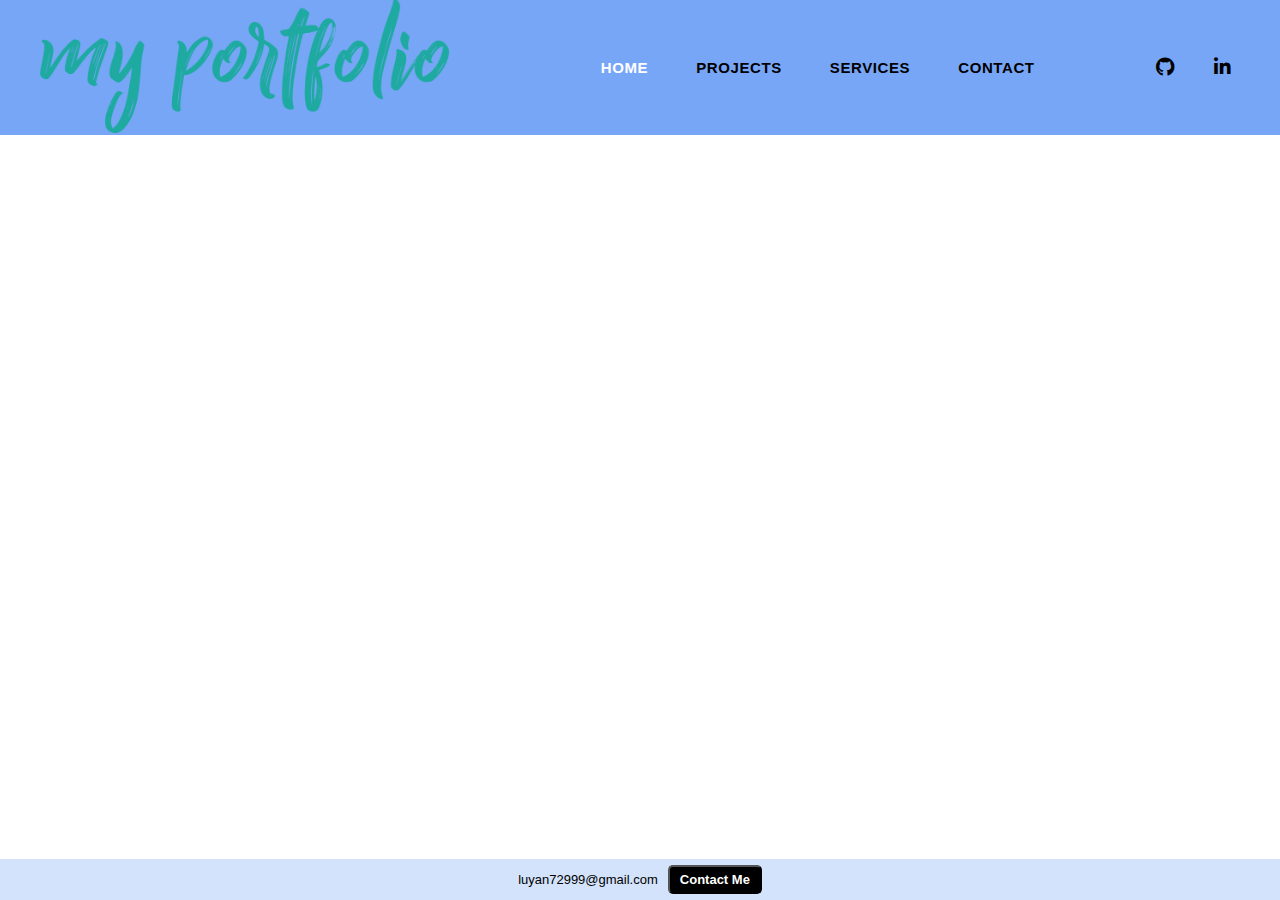
<file: index.html>
<!DOCTYPE html>
<html lang="en">
  <head>
    <meta charset="UTF-8" />
    <meta name="viewport" content="width=device-width, initial-scale=1" />
    <title>Portfolio</title>
    <link
      rel="stylesheet"
      href="https://cdnjs.cloudflare.com/ajax/libs/font-awesome/5.15.2/css/all.min.css"
    />
    <link rel="stylesheet" href="src/style.css" />
  </head>
  <body id="index">
    <div class="navbar">
      <div class="logo">
        <img src="src/profile.png" alt="my-profile-photo-or-logo" />
      </div>
      <div class="menu-sec">
        <ul class="nav-menu">
          <li><a href="index.html">Home</a></li>
          <li><a href="project.html">Projects</a></li>
          <li><a href="services.html">Services</a></li>
          <li><a href="contact.html">Contact</a></li>
        </ul>
      </div>
      <div class="social-icons">
        <a href="#" target="_blank"><i class="fab fa-github"></i></a>
        <i></i>
        <a href="#" target="_blank"><i class="fab fa-linkedin-in"></i></a>
      </div>
    </div>
    <div class="body-content">
      <div class="row">
      </div>
    </div>
    <div class="footer">
      <p>
        luyan72999@gmail.com
      </p>
      <form action="mailto:luyan72999@gmail.com" method="post" enctype="text/plain">  
        <button type="submit">Contact Me</button>
      </form>
    </div>
    <script type="text/javascript" src="src/script.js"></script>
  </body>
</html>
</file>
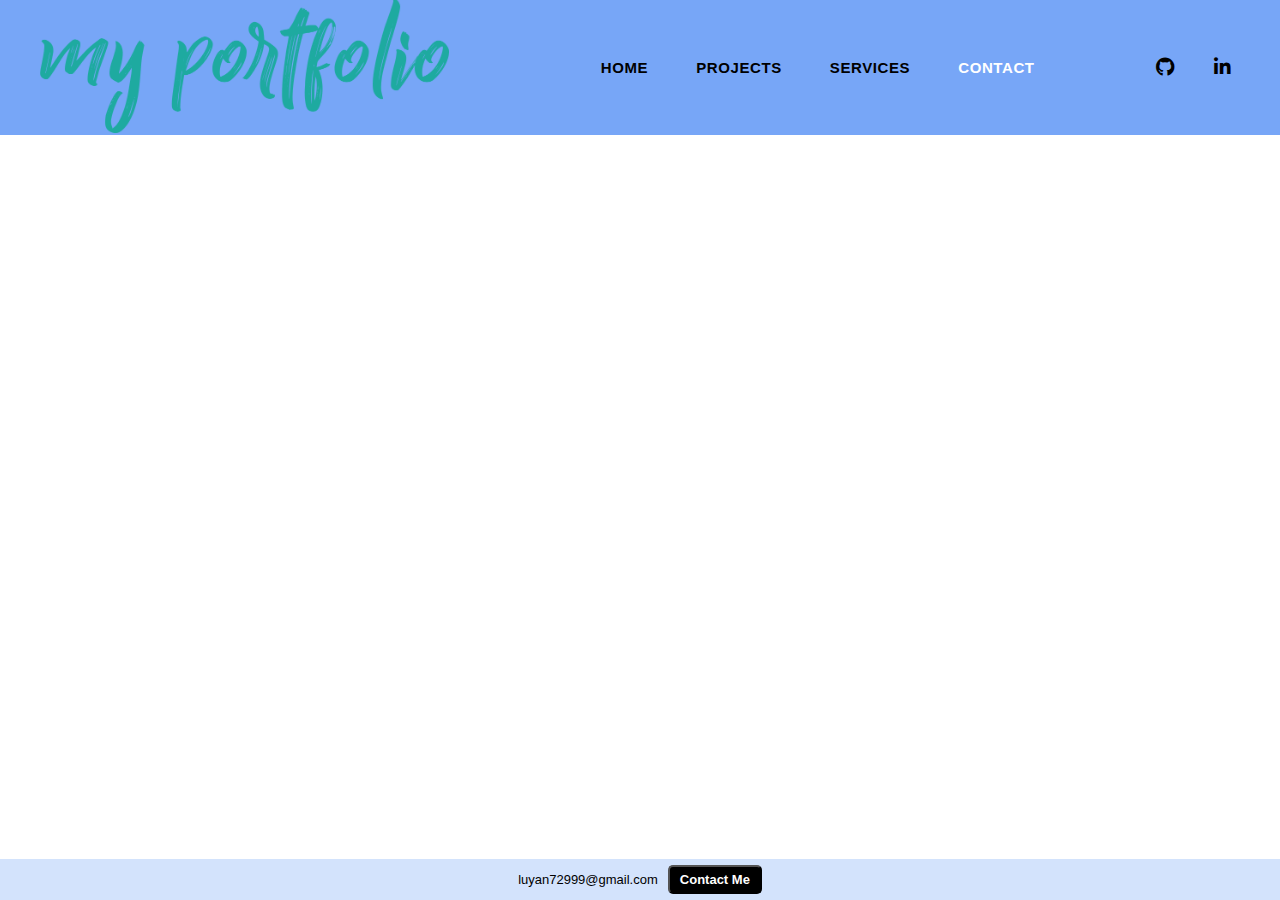
<file: contact.html>
<!DOCTYPE html>
<html lang="en">
  <head>
    <meta charset="UTF-8" />
    <meta name="viewport" content="width=device-width, initial-scale=1" />
    <title>Portfolio</title>
    <link
      rel="stylesheet"
      href="https://cdnjs.cloudflare.com/ajax/libs/font-awesome/5.15.2/css/all.min.css"
    />
    <link rel="stylesheet" href="src/style.css" />
  </head>
  <body id="contact">
    <div class="navbar">
      <div class="logo">
        <img src="src/profile.png" alt="my-profile-photo-or-logo" />
      </div>
      <div class="menu-sec">
        <ul class="nav-menu">
          <li><a href="index.html">Home</a></li>
          <li><a href="project.html">Projects</a></li>
          <li><a href="services.html">Services</a></li>
          <li><a href="contact.html">Contact</a></li>
        </ul>
      </div>
      <div class="social-icons">
        <a href="#" target="_blank"><i class="fab fa-github"></i></a>
        <i></i>
        <a href="#" target="_blank"><i class="fab fa-linkedin-in"></i></a>
      </div>
    </div>
    <div class="body-content">
      <div class="row">
      </div>
    </div>
    <div class="footer">
      <p>
        luyan72999@gmail.com
      </p>
      <form action="mailto:luyan72999@gmail.com" method="post" enctype="text/plain">  
        <button type="submit">Contact Me</button>
      </form>
    </div>
    <script type="text/javascript" src="src/script.js"></script>
  </body>
</html>
</file>
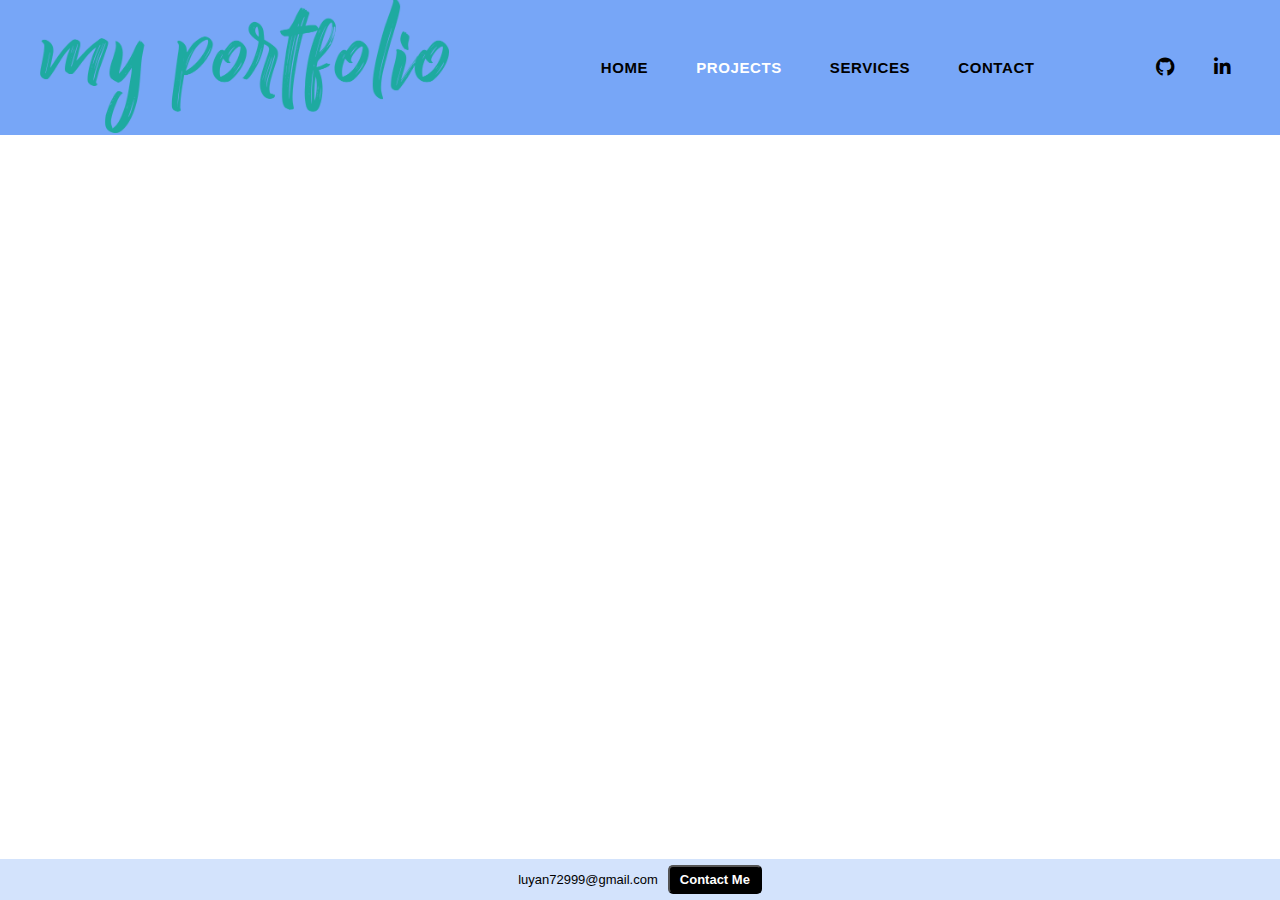
<file: project.html>
<!DOCTYPE html>
<html lang="en">
  <head>
    <meta charset="UTF-8" />
    <meta name="viewport" content="width=device-width, initial-scale=1" />
    <title>Portfolio</title>
    <link
      rel="stylesheet"
      href="https://cdnjs.cloudflare.com/ajax/libs/font-awesome/5.15.2/css/all.min.css"
    />
    <link rel="stylesheet" href="src/style.css" />
  </head>
  <body id="project">
    <div class="navbar">
      <div class="logo">
        <img src="src/profile.png" alt="my-profile-photo-or-logo" />
      </div>
      <div class="menu-sec">
        <ul class="nav-menu">
          <li><a href="index.html">Home</a></li>
          <li><a href="project.html">Projects</a></li>
          <li><a href="services.html">Services</a></li>
          <li><a href="contact.html">Contact</a></li>
        </ul>
      </div>
      <div class="social-icons">
        <a href="#" target="_blank"><i class="fab fa-github"></i></a>
        <i></i>
        <a href="#" target="_blank"><i class="fab fa-linkedin-in"></i></a>
      </div>
    </div>
    <div class="body-content">
      <div class="row">
      </div>
    </div>
    <div class="footer">
      <p>
        luyan72999@gmail.com
      </p>
      <form action="mailto:luyan72999@gmail.com" method="post" enctype="text/plain">  
        <button type="submit">Contact Me</button>
      </form>
    </div>
    <script type="text/javascript" src="src/script.js"></script>
  </body>
</html>
</file>
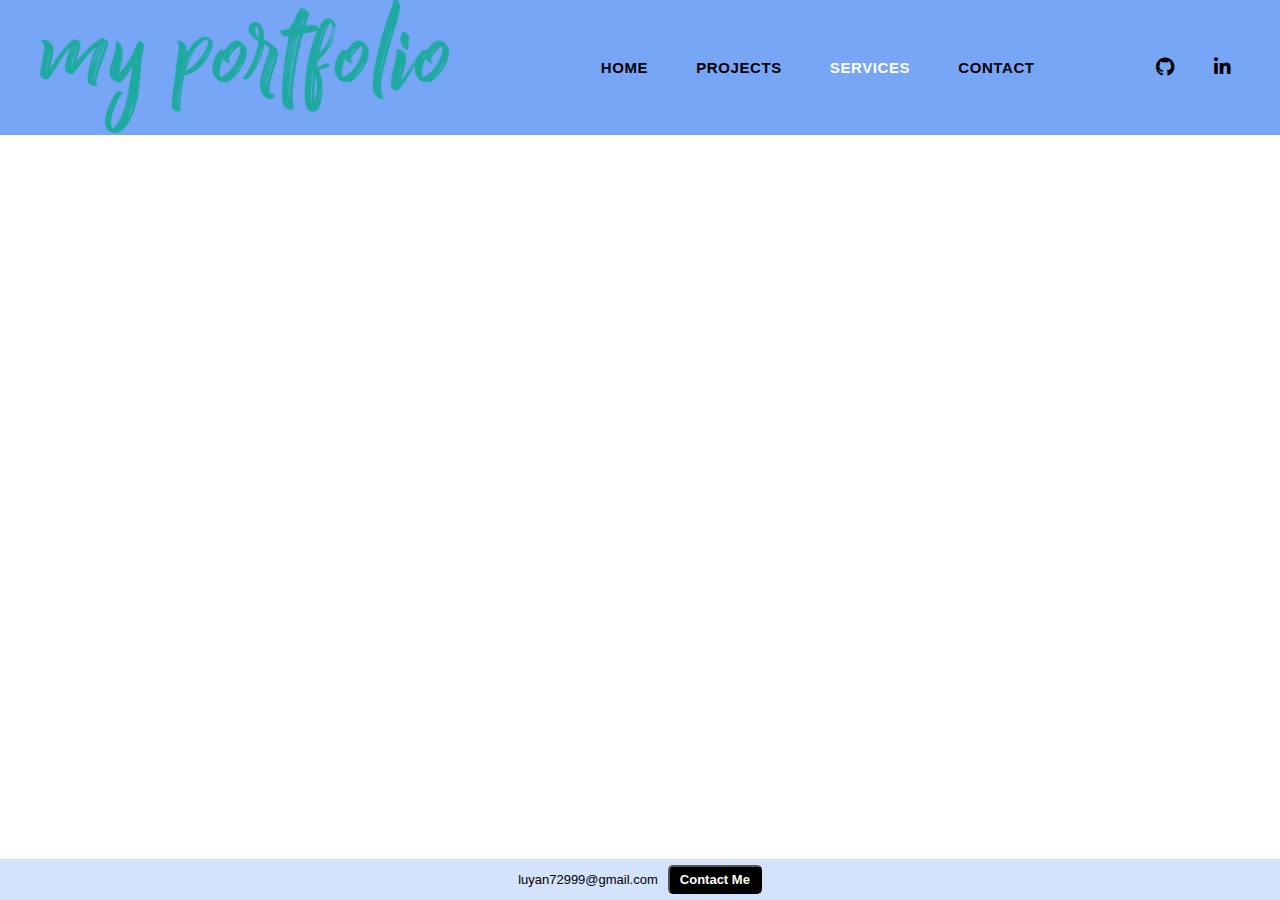
<file: services.html>
<!DOCTYPE html>
<html lang="en">
  <head>
    <meta charset="UTF-8" />
    <meta name="viewport" content="width=device-width, initial-scale=1" />
    <title>Portfolio</title>
    <link
      rel="stylesheet"
      href="https://cdnjs.cloudflare.com/ajax/libs/font-awesome/5.15.2/css/all.min.css"
    />
    <link rel="stylesheet" href="src/style.css" />
  </head>
  <body id="services">
    <div class="navbar">
      <div class="logo">
        <img src="src/profile.png" alt="my-profile-photo-or-logo" />
      </div>
      <div class="menu-sec">
        <ul class="nav-menu">
          <li><a href="index.html">Home</a></li>
          <li><a href="project.html">Projects</a></li>
          <li><a href="services.html">Services</a></li>
          <li><a href="contact.html">Contact</a></li>
        </ul>
      </div>
      <div class="social-icons">
        <a href="#" target="_blank"><i class="fab fa-github"></i></a>
        <i></i>
        <a href="#" target="_blank"><i class="fab fa-linkedin-in"></i></a>
      </div>
    </div>
    <div class="body-content">
      <div class="row">
      </div>
    </div>
    <div class="footer">
      <p>
        luyan72999@gmail.com
      </p>
      <form action="mailto:luyan72999@gmail.com" method="post" enctype="text/plain">  
        <button type="submit">Contact Me</button>
      </form>
    </div>
    <script type="text/javascript" src="src/script.js"></script>
  </body>
</html>
</file>
<file: src/style.css>
*{
  box-sizing: border-box;
}

body {
  margin: 0;
  padding: 0;
  background-color: #ffffff;
  font-family: Arial, Helvetica, sans-serif;
}

header {
  height: 15vh;
}

.navbar-container {
  height: 15vh;
}

/* Navbar */

.navbar {
  display: flex;
  flex-direction: row;
  justify-content: space-between;
  align-items: center;
  padding: 0px 40px;
  background-color: #77A6F7;
  height: 15vh;
  position: sticky;
  top: 0;
}

.logo img {
  max-height: 15vh;
}

.menu-sec ul.nav-menu {
  display: flex;
  flex-direction: row;
  flex-wrap: wrap;
  justify-content: space-between;
}

.menu-sec ul li {
  list-style: none;
  margin: 0 24px;
  font-size: 15px;
  font-weight: 600;
  letter-spacing: 0.6px;
  text-transform: uppercase;
}

.menu-sec ul li a {
  text-decoration: none;
  color: #000000;
}

.menu-sec ul li a.active {
  color: #ffffff !important;
}

.menu-sec ul li a:hover {
  color: #ffffff !important;
}

.social-icons i {
  font-size: 19px;
  margin: 0 9px;
}

.social-icons i:hover {
  color: #ffffff;
  cursor: pointer;
}

.social-icons a {
  text-decoration: none;
  color: #000000;
}

.body-content {
  display: flex;
  flex-direction: column;
  flex-wrap: wrap;
  justify-content: center;
  align-items: center;
}


.body-content .row {
  display: flex;
  flex-wrap: wrap;
  width: 80%;
}

.footer {
  display: flex;
  flex-direction: row;
  align-items: center;
  justify-content: center;
  width: 100%;
  position: fixed;
  bottom: 0;
  background-color:#D3E3FC;
}

.footer p {
  display: inline-block;
  font-size: 13px;
}

.footer form {
  position: relative;
  display: inline-block;
  margin-left: 10px;
}

.footer form button {
  padding: 5px 10px;
  text-decoration: none;
  font-size: 13px;
  font-weight: 600;
  color: white;
  background: black;
  border-radius: 5px;
}
</file>
